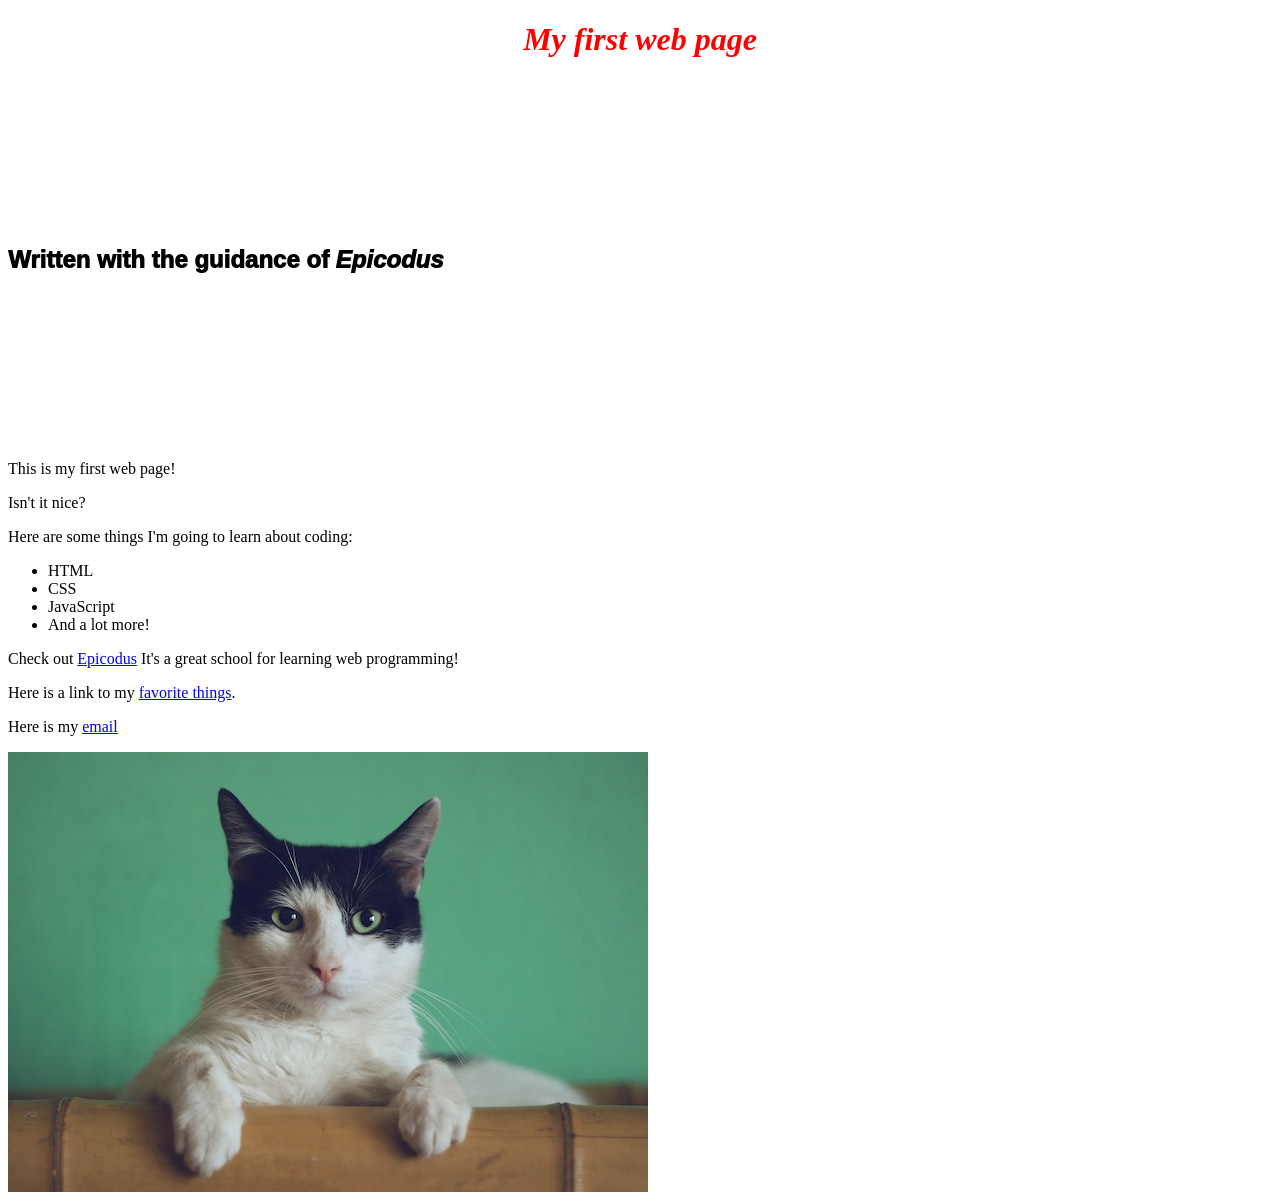
<file: my-first-webpage.html>
<!DOCTYPE html>
<html lang="en-US">
<head>
  <link href="css/styles.css" rel="stylesheet" type="text/css">
  <title>Web page #1!</title>
</head>
<body>
  <h1>My first web page</h1>
  <h2>Written with the guidance of <em>Epicodus</em></h2>

  <p>This is my first web page!</p>
  <p>Isn't it nice?</p>

  <p>Here are some things I'm going to learn about coding:</p>
  <ul>
    <li>HTML</li>
    <li>CSS</li>
    <li>JavaScript</li>
    <li>And a lot more!</li>
  </ul>

  <p>Check out <a href="http://www.epicodus.com/">Epicodus</a> It's a great school for learning web programming!</p>
  <p>Here is a link to my <a href="favorite-things.html">favorite things</a>.</p>
  <p>Here is my <a href="mailto:sol.mike.j@gmail.com">email</a></p>

  <img src="./img/kitten.jpg" alt="A photo of a cute kitten.">
</body>
</html>
</file>
<file: css/styles.css>
h1 {
    color:red;
    text-align: center;
    font-style: italic;
}

h2 {
    font-family: sans-serif;
    font-weight: 1000;
    font-size: 36;
    line-height: 15;
}

.h1places { 
    color: blue;
}

.ulplaces {
    color: green;
    font-weight:900;
    font-size:36px;
}
</file>
